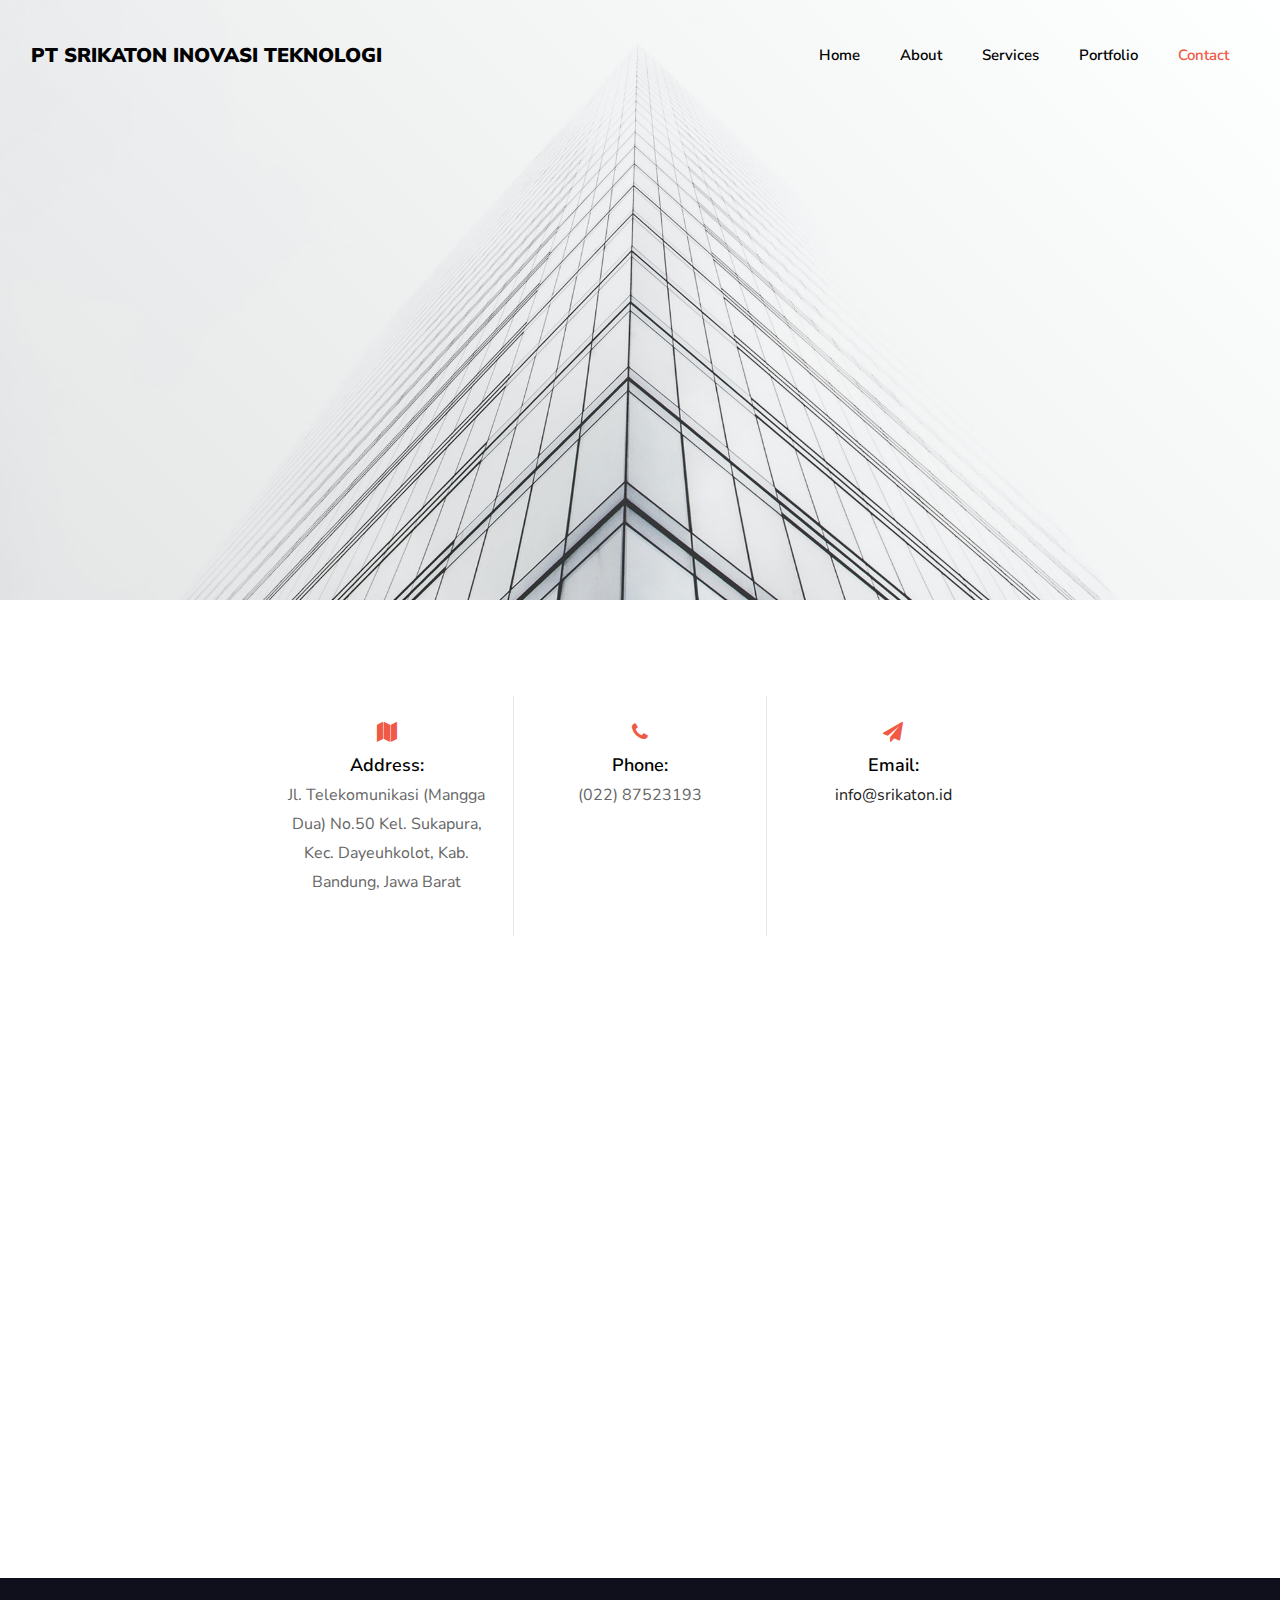
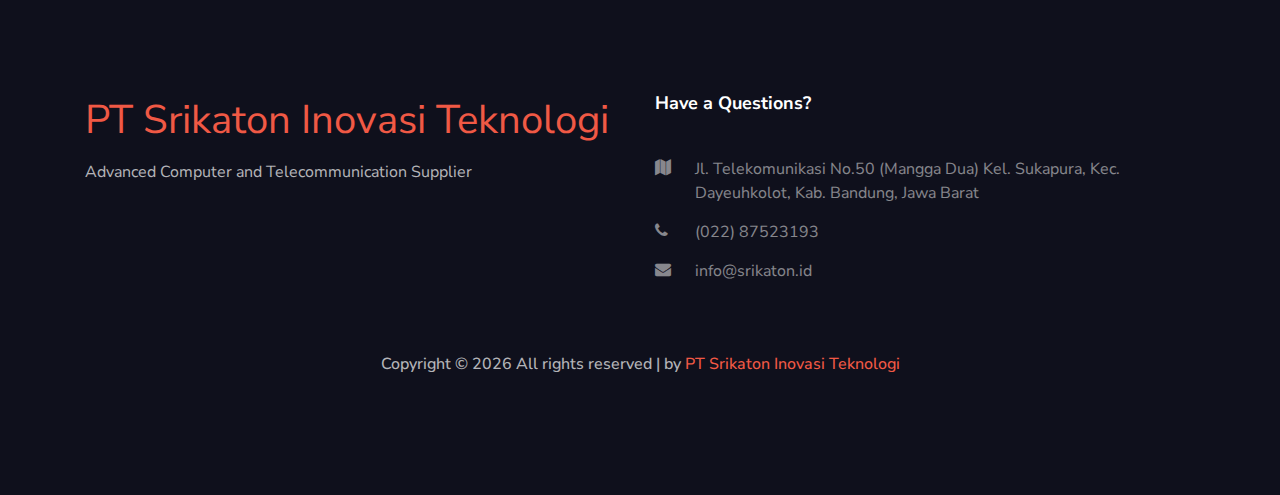
<file: contact.html>
<!DOCTYPE html>
<html lang="en">
  <head>
    <title>PT SRIKATON INOVASI TEKNOLOGI</title>
    <meta charset="utf-8" />
    <meta
      name="viewport"
      content="width=device-width, initial-scale=1, shrink-to-fit=no"
    />

    <link
      href="https://fonts.googleapis.com/css?family=Nunito+Sans:200,300,400,600,700,800,900&display=swap"
      rel="stylesheet"
    />

    <link
      rel="stylesheet"
      href="https://stackpath.bootstrapcdn.com/font-awesome/4.7.0/css/font-awesome.min.css"
    />

    <link rel="stylesheet" href="css/animate.css" />

    <link rel="stylesheet" href="css/owl.carousel.min.css" />
    <link rel="stylesheet" href="css/owl.theme.default.min.css" />
    <link rel="stylesheet" href="css/magnific-popup.css" />

    <link rel="stylesheet" href="css/flaticon.css" />
    <link rel="stylesheet" href="css/style.css" />
  </head>
  <body>
    <!-- NAV -->
    <nav
      class="navbar navbar-expand-lg navbar-dark ftco_navbar bg-dark ftco-navbar-light"
      id="ftco-navbar"
    >
      <div class="container-fluid">
        <a class="navbar-brand" href="index.html"
          >PT SRIKATON INOVASI TEKNOLOGI</a
        >
        <button
          class="navbar-toggler"
          type="button"
          data-toggle="collapse"
          data-target="#ftco-nav"
          aria-controls="ftco-nav"
          aria-expanded="false"
          aria-label="Toggle navigation"
        >
          <span class="oi oi-menu"></span> Menu
        </button>

        <div class="collapse navbar-collapse" id="ftco-nav">
          <ul class="navbar-nav ml-auto">
            <li class="nav-item">
              <a href="index.html" class="nav-link">Home</a>
            </li>
            <li class="nav-item">
              <a href="about.html" class="nav-link">About</a>
            </li>
            <li class="nav-item">
              <a href="services.html" class="nav-link">Services</a>
            </li>
            <li class="nav-item">
              <a href="project.html" class="nav-link">Portfolio</a>
            </li>
            <li class="nav-item active">
              <a href="contact.html" class="nav-link">Contact</a>
            </li>
          </ul>
        </div>
      </div>
    </nav>
    <!-- END nav -->

    <!-- TITLE -->
    <section
      class="hero-wrap hero-wrap-2"
      style="background-image: url('images/bg_2.jpg')"
      data-stellar-background-ratio="0.5"
    >
      <div class="overlay"></div>
      <div class="container">
        <div
          class="row no-gutters slider-text js-fullheight align-items-center"
        >
          <div class="col-md-9 ftco-animate pb-5">
            <p class="breadcrumbs">
              <span class="mr-2"
                ><a href="index.html"
                  >Home <i class="fa fa-chevron-right"></i></a
              ></span>
              <span>Contact us <i class="fa fa-chevron-right"></i></span>
            </p>
            <h1 class="mb-3 bread">Contact us</h1>
          </div>
        </div>
      </div>
    </section>

    <section class="ftco-section contact-section">
      <div class="container">
        <div class="row d-flex mb-5 contact-info justify-content-center">
          <div class="col-md-8">
            <div class="row mb-5">
              <div class="col-md-4 text-center py-4">
                <div class="icon">
                  <span class="fa fa-map"></span>
                </div>
                <p>
                  <span>Address:</span>
                  Jl. Telekomunikasi (Mangga Dua) No.50 Kel. Sukapura, Kec.
                  Dayeuhkolot, Kab. Bandung, Jawa Barat
                </p>
              </div>
              <div class="col-md-4 text-center border-height py-4">
                <div class="icon">
                  <span class="fa fa-phone"></span>
                </div>
                <p>
                  <span>Phone:</span>
                  (022) 87523193
                </p>
              </div>
              <div class="col-md-4 text-center py-4">
                <div class="icon">
                  <span class="fa fa-paper-plane"></span>
                </div>
                <p>
                  <span>Email:</span>
                  <a href="mailto:info@srikaton.id">info@srikaton.id</a>
                </p>
              </div>
            </div>
          </div>
        </div>
        <div class="row justify-content-center">
          <iframe
            src="https://www.google.com/maps/embed?pb=!1m14!1m8!1m3!1d7920.641753325589!2d107.6321743!3d-6.9714191!3m2!1i1024!2i768!4f13.1!3m3!1m2!1s0x2e68e9b2735a485f%3A0x27f2e3d7328faa85!2sJl.%20Telekomunikasi%20No.50%2C%20Sukapura%2C%20Kec.%20Dayeuhkolot%2C%20Bandung%2C%20Jawa%20Barat%2040267!5e0!3m2!1sid!2sid!4v1598506160427!5m2!1sid!2sid"
            width="800"
            height="450"
            frameborder="0"
            style="border: 0"
            allowfullscreen=""
            aria-hidden="false"
            tabindex="0"
          ></iframe>
        </div>
      </div>
    </section>

    <footer class="ftco-footer ftco-section">
      <div class="container">
        <div class="row mb-5">
          <div class="col-md">
            <div class="ftco-footer-widget mb-4">
              <h1 class="ftco-heading-2 text-primary">
                PT Srikaton Inovasi Teknologi
              </h1>
              <p>Advanced Computer and Telecommunication Supplier</p>
              <!-- <ul class="ftco-footer-social list-unstyled mt-5">
                    <li class="ftco-animate">
                      <a href="#"><span class="fa fa-twitter"></span></a>
                    </li>
                    <li class="ftco-animate">
                      <a href="#"><span class="fa fa-facebook"></span></a>
                    </li>
                    <li class="ftco-animate">
                      <a href="#"><span class="fa fa-instagram"></span></a>
                    </li>
                  </ul> -->
            </div>
          </div>

          <div class="col-md">
            <div class="ftco-footer-widget mb-4">
              <h2 class="ftco-heading-2">Have a Questions?</h2>
              <div class="block-23 mb-3">
                <ul>
                  <li>
                    <span class="icon fa fa-map"></span
                    ><span class="text"
                      >Jl. Telekomunikasi No.50 (Mangga Dua) Kel. Sukapura, Kec.
                      Dayeuhkolot, Kab. Bandung, Jawa Barat</span
                    >
                  </li>
                  <li>
                    <span class="icon fa fa-phone"></span>
                    <span class="text">(022) 87523193</span>
                  </li>
                  <li>
                    <span class="icon fa fa-envelope pr-4"></span>
                    <span class="text"
                      ><a href="mailto:info@srikaton.id"
                        >info@srikaton.id</a
                      ></span
                    >
                  </li>
                </ul>
              </div>
            </div>
          </div>
        </div>
        <div class="row">
          <div class="col-md-12 text-center">
            <p class="h6">
              Copyright &copy;
              <script>
                document.write(new Date().getFullYear());
              </script>
              All rights reserved |
              <i class="icon-heart color-danger" aria-hidden="true"></i> by
              <a href="https://colorlib.com" target="_blank"
                >PT Srikaton Inovasi Teknologi</a
              >
            </p>
          </div>
        </div>
      </div>
    </footer>

    <!-- loader -->
    <div id="ftco-loader" class="show fullscreen">
      <svg class="circular" width="48px" height="48px">
        <circle
          class="path-bg"
          cx="24"
          cy="24"
          r="22"
          fill="none"
          stroke-width="4"
          stroke="#eeeeee"
        />
        <circle
          class="path"
          cx="24"
          cy="24"
          r="22"
          fill="none"
          stroke-width="4"
          stroke-miterlimit="10"
          stroke="#F96D00"
        />
      </svg>
    </div>

    <script src="js/jquery.min.js"></script>
    <script src="js/jquery-migrate-3.0.1.min.js"></script>
    <script src="js/popper.min.js"></script>
    <script src="js/bootstrap.min.js"></script>
    <script src="js/jquery.easing.1.3.js"></script>
    <script src="js/jquery.waypoints.min.js"></script>
    <script src="js/jquery.stellar.min.js"></script>
    <script src="js/owl.carousel.min.js"></script>
    <script src="js/jquery.magnific-popup.min.js"></script>
    <script src="js/jquery.animateNumber.min.js"></script>
    <script src="js/scrollax.min.js"></script>
    <script src="js/main.js"></script>
  </body>
</html>
</file>
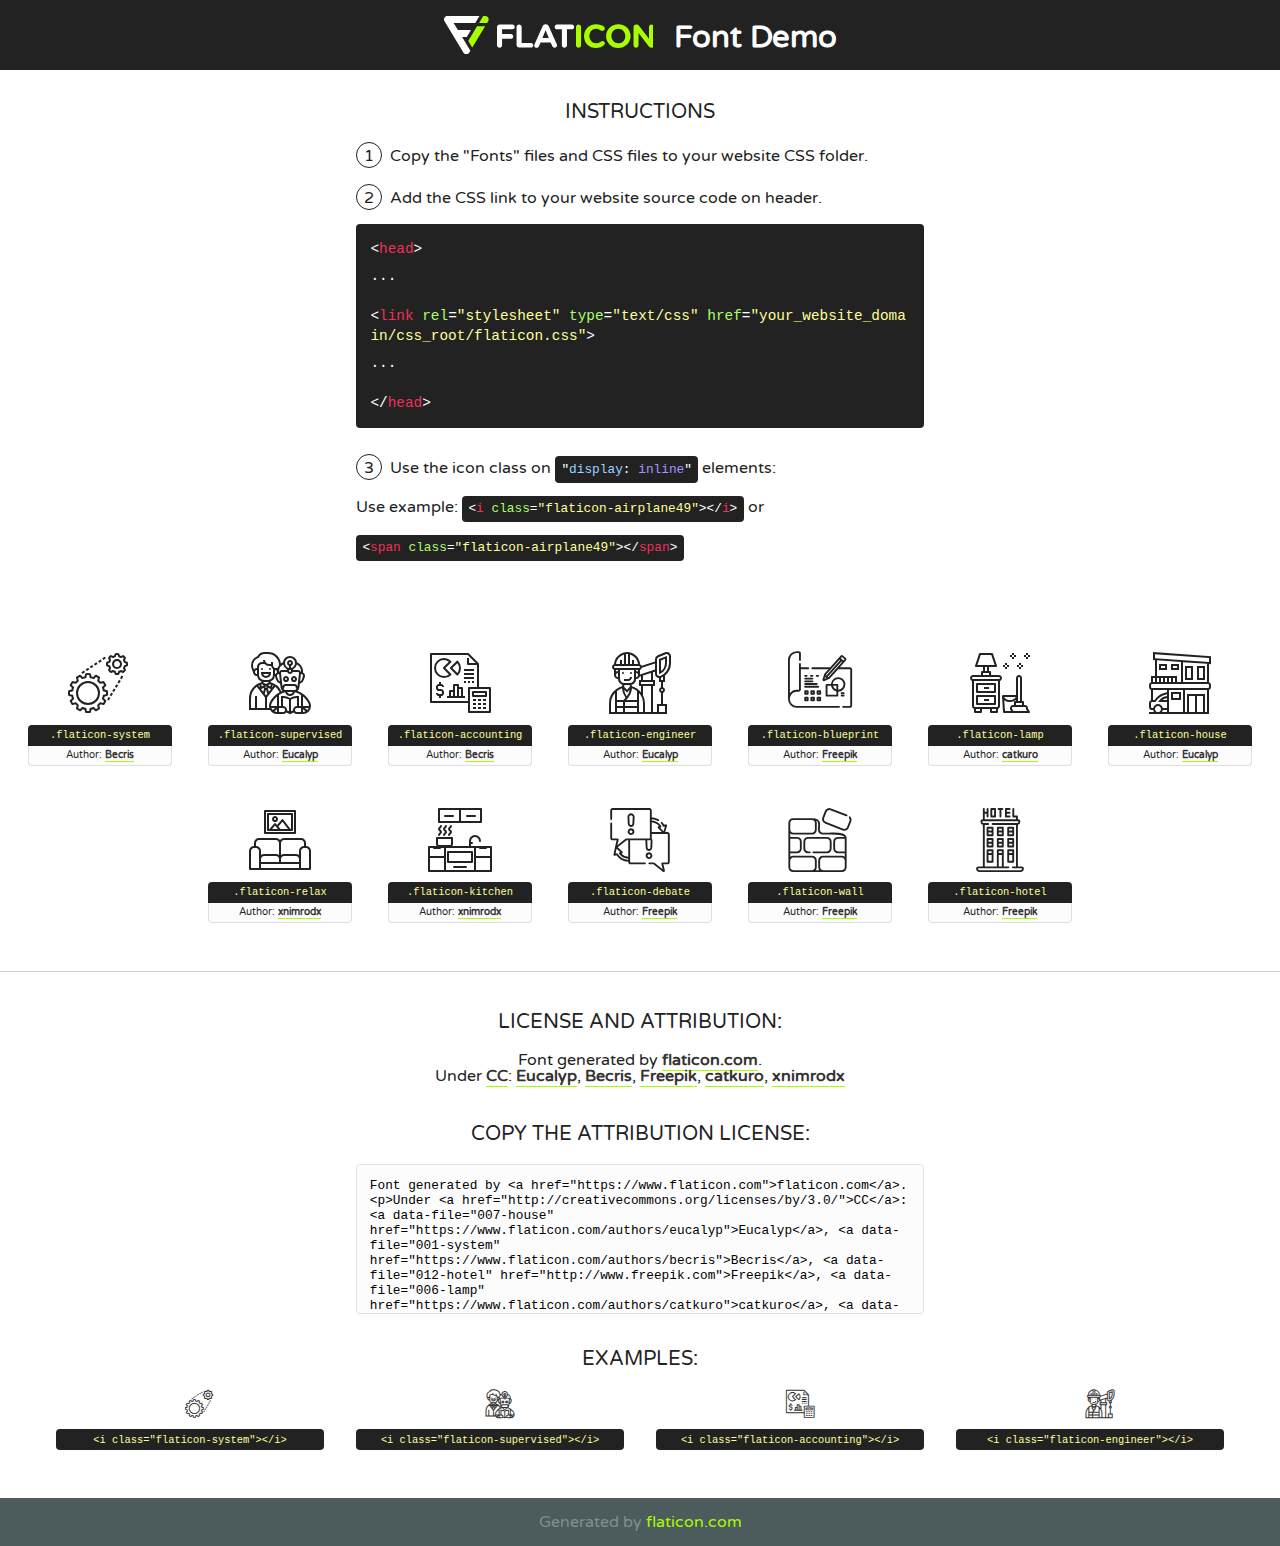
<file: fonts/flaticon/font/flaticon.html>
<!DOCTYPE html>
<!--
  Flaticon icon font: Flaticon
  Creation date: 15/07/2020 11:15
-->
<html>
<!DOCTYPE html>
<html>

<head>
    <title>Flaticon WebFont</title>
    <link href="http://fonts.googleapis.com/css?family=Varela+Round" rel="stylesheet" type="text/css" />
    <link rel="stylesheet" type="text/css" href="flaticon.css">
    <meta charset="UTF-8">
    <style>
    html, body, div, span, applet, object, iframe,
    h1, h2, h3, h4, h5, h6, p, blockquote, pre,
    a, abbr, acronym, address, big, cite, code,
    del, dfn, em, img, ins, kbd, q, s, samp,
    small, strike, strong, sub, sup, tt, var,
    b, u, i, center,
    dl, dt, dd, ol, ul, li,
    fieldset, form, label, legend,
    table, caption, tbody, tfoot, thead, tr, th, td,
    article, aside, canvas, details, embed, 
    figure, figcaption, footer, header, hgroup, 
    menu, nav, output, ruby, section, summary,
    time, mark, audio, video {
        margin: 0;
        padding: 0;
        border: 0;
        font-size: 100%;
        font: inherit;
        vertical-align: baseline;
    }
    /* HTML5 display-role reset for older browsers */
    article, aside, details, figcaption, figure, 
    footer, header, hgroup, menu, nav, section {
        display: block;
    }
    body {
        line-height: 1;
    }
    ol, ul {
        list-style: none;
    }
    blockquote, q {
        quotes: none;
    }
    blockquote:before, blockquote:after,
    q:before, q:after {
        content: '';
        content: none;
    }
    table {
        border-collapse: collapse;
        border-spacing: 0;
    }
    body {
        font-family: 'Varela Round', Helvetica, Arial, sans-serif;
        font-size: 16px;
        color: #222;
    }
    a {
        color: #333;
        border-bottom: 1px solid #a9fd00;
        font-weight: bold;
        text-decoration: none;
    }
    * {
        -moz-box-sizing: border-box;
        -webkit-box-sizing: border-box;
        box-sizing: border-box;
        margin: 0;
        padding: 0;
    }
    [class^="flaticon-"]:before, [class*=" flaticon-"]:before, [class^="flaticon-"]:after, [class*=" flaticon-"]:after {
        font-family: Flaticon;
        font-size: 30px;
        font-style: normal;
        margin-left: 20px;
        color: #333;
    }
    .wrapper {
        max-width: 600px;
        margin: auto;
        padding: 0 1em;
    }
    .title {
        font-size: 1.25em;
        text-align: center;
        margin-bottom: 1em;
        text-transform: uppercase;
    }
    header {
        text-align: center;
        background-color: #222;
        color: #fff;
        padding: 1em;
    }
    header .logo {
        width: 210px;
        height: 38px;
        display: inline-block;
        vertical-align: middle;
        margin-right: 1em;
        border: none;
    }
    header strong {
        font-size: 1.95em;
        font-weight: bold;
        vertical-align: middle;
        margin-top: 5px;
        display: inline-block;
    }
    .demo {
        margin: 2em auto;
        line-height: 1.25em;
    }
    .demo ul li {
        margin-bottom: 1em;
    }
    .demo ul li .num {
        color: #222;
        border-radius: 20px;
        display: inline-block;
        width: 26px;
        padding: 3px;
        height: 26px;
        text-align: center;
        margin-right: 0.5em;
        border: 1px solid #222;
    }
    .demo ul li code {
        background-color: #222;
        border-radius: 4px;
        padding: 0.25em 0.5em;
        display: inline-block;
        color: #fff;
        font-family: Consolas,Monaco,Lucida Console,Liberation Mono,DejaVu Sans Mono,Bitstream Vera Sans Mono,Courier New, monospace;
        font-weight: lighter;
        margin-top: 1em;
        font-size: 0.8em;
        word-break: break-all;
    }
    .demo ul li code.big {
        padding: 1em;
        font-size: 0.9em;
    }
    .demo ul li code .red {
        color: #EF3159;
    }
    .demo ul li code .green {
        color: #ACFF65;
    }
    .demo ul li code .yellow {
        color: #FFFF99;
    }
    .demo ul li code .blue {
        color: #99D3FF;
    }
    .demo ul li code .purple {
        color: #A295FF;
    }
    .demo ul li code .dots {
        margin-top: 0.5em;
        display: block;
    }
    #glyphs {
        border-bottom: 1px solid #ccc;
        padding: 2em 0;
        text-align: center;
    }
    .glyph {
        display: inline-block;
        width: 9em;
        margin: 1em;
        text-align: center;
        vertical-align: top;
        background: #FFF;
    }
    .glyph .glyph-icon {
        padding: 10px;
        display: block;
        font-family:"Flaticon";
        font-size: 64px;
        line-height: 1;
    }
    .glyph .glyph-icon:before {
        font-size: 64px;
        color: #222;
        margin-left: 0;
    }
    .class-name {
        font-size: 0.65em;
        background-color: #222;
        color: #fff;
        border-radius: 4px 4px 0 0;
        padding: 0.5em;
        color: #FFFF99;
        font-family: Consolas,Monaco,Lucida Console,Liberation Mono,DejaVu Sans Mono,Bitstream Vera Sans Mono,Courier New, monospace;
    }
    .author-name {
        font-size: 0.6em;
        background-color: #fcfcfd;
        border: 1px solid #DEDEE4;
        border-top: 0;
        border-radius: 0 0 4px 4px;
        padding: 0.5em;
    }
    .class-name:last-child {
        font-size: 10px;
        color:#888;
    }
    .class-name:last-child a {
        font-size: 10px;
        color:#555;
    }
    .class-name:last-child a:hover {
        color:#a9fd00;
    }
    .glyph > input {
        display: block;
        width: 100px;
        margin: 5px auto;
        text-align: center;
        font-size: 12px;
        cursor: text;
    }
    .glyph > input.icon-input {
        font-family:"Flaticon";
        font-size: 16px;
        margin-bottom: 10px;
    }
    .attribution .title {
        margin-top: 2em;
    }
    .attribution textarea {
        background-color: #fcfcfd;
        padding: 1em;
        border: none;
        box-shadow: none;
        border: 1px solid #DEDEE4;
        border-radius: 4px;
        resize: none;
        width: 100%;
        height: 150px;
        font-size: 0.8em;
        font-family: Consolas,Monaco,Lucida Console,Liberation Mono,DejaVu Sans Mono,Bitstream Vera Sans Mono,Courier New, monospace;
        -webkit-appearance: none;
    }
    .iconsuse {
        margin: 2em auto;
        text-align: center;
        max-width: 1200px;
    }
    .iconsuse:after {
        content: '';
        display: table;
        clear: both;
    }
    .iconsuse .image {
        float: left;
        width: 25%;
        padding: 0 1em;
    }
    .iconsuse .image p {
        margin-bottom: 1em;
    }
    .iconsuse .image span {
        display: block;
        font-size: 0.65em;
        background-color: #222;
        color: #fff;
        border-radius: 4px;
        padding: 0.5em;
        color: #FFFF99;
        margin-top: 1em;
        font-family: Consolas,Monaco,Lucida Console,Liberation Mono,DejaVu Sans Mono,Bitstream Vera Sans Mono,Courier New, monospace;
    }
    #footer {
        text-align: center;
        background-color: #4C5B5C;
        color: #7c9192;
        padding: 1em;
    }
    #footer a {
        border: none;
        color: #a9fd00;
        font-weight: normal;
    }
    @media (max-width: 960px) {
        .iconsuse .image {
            width: 50%;
        }
    }
    @media (max-width: 560px) {
        .iconsuse .image {
            width: 100%;
        }
    }
    </style>
</head>

<body class="characters-off">

    <header>
        <a href="https://www.flaticon.com" target="_blank" class="logo">
            <svg version="1.1" xmlns="http://www.w3.org/2000/svg" xmlns:xlink="http://www.w3.org/1999/xlink" xmlns:a="http://ns.adobe.com/AdobeSVGViewerExtensions/3.0/" viewBox="0 0 560.875 102.036" enable-background="new 0 0 560.875 102.036" xml:space="preserve">
                <defs>
                </defs>
                <g>
                    <g class="letters">
                        <path fill="#ffffff" d="M141.596,29.675c0-3.777,2.985-6.767,6.764-6.767h34.438c3.426,0,6.15,2.728,6.15,6.15
                        c0,3.43-2.724,6.149-6.15,6.149h-27.674v13.091h23.719c3.429,0,6.151,2.724,6.151,6.15c0,3.43-2.723,6.149-6.151,6.149h-23.719
                        v17.574c0,3.773-2.986,6.761-6.764,6.761c-3.779,0-6.764-2.989-6.764-6.761V29.675z"></path>
                        <path fill="#ffffff" d="M193.844,29.149c0-3.781,2.985-6.767,6.764-6.767c3.776,0,6.763,2.985,6.763,6.767v42.957h25.039
                        c3.426,0,6.149,2.726,6.149,6.153c0,3.425-2.723,6.15-6.149,6.15h-31.802c-3.779,0-6.764-2.986-6.764-6.768V29.149z"></path>
                        <path fill="#ffffff" d="M241.891,75.71l21.438-48.407c1.492-3.341,4.215-5.357,7.906-5.357h0.792
                        c3.686,0,6.323,2.017,7.815,5.357l21.439,48.407c0.436,0.967,0.701,1.845,0.701,2.723c0,3.602-2.809,6.501-6.414,6.501
                        c-3.161,0-5.269-1.845-6.499-4.655l-4.132-9.661h-27.059l-4.301,10.102c-1.144,2.631-3.426,4.214-6.237,4.214
                        c-3.517,0-6.24-2.81-6.24-6.325C241.1,77.64,241.451,76.677,241.891,75.71z M279.932,58.666l-8.521-20.297l-8.526,20.297H279.932
                        z"></path>
                        <path fill="#ffffff" d="M314.864,35.387H301.86c-3.429,0-6.239-2.813-6.239-6.238c0-3.429,2.811-6.24,6.239-6.24h39.533
                        c3.426,0,6.237,2.811,6.237,6.24c0,3.425-2.811,6.238-6.237,6.238h-13.001v42.785c0,3.773-2.99,6.761-6.764,6.761
                        c-3.779,0-6.764-2.989-6.764-6.761V35.387z"></path>
                        <path fill="#A9FD00" d="M352.615,29.149c0-3.781,2.985-6.767,6.767-6.767c3.774,0,6.761,2.985,6.761,6.767v49.024
                        c0,3.773-2.987,6.761-6.761,6.761c-3.781,0-6.767-2.989-6.767-6.761V29.149z"></path>
                        <path fill="#A9FD00" d="M374.132,53.836v-0.179c0-17.481,13.178-31.801,32.065-31.801c9.22,0,15.459,2.458,20.557,6.238
                        c1.402,1.054,2.637,2.985,2.637,5.357c0,3.692-2.985,6.59-6.681,6.59c-1.845,0-3.071-0.702-4.044-1.319
                        c-3.776-2.813-7.729-4.393-12.562-4.393c-10.364,0-17.831,8.611-17.831,19.154v0.173c0,10.542,7.291,19.329,17.831,19.329
                        c5.715,0,9.492-1.756,13.359-4.834c1.049-0.874,2.458-1.491,4.039-1.491c3.429,0,6.325,2.813,6.325,6.236
                        c0,2.106-1.056,3.78-2.282,4.834c-5.539,4.834-12.036,7.733-21.878,7.733C387.572,85.464,374.132,71.493,374.132,53.836z"></path>
                        <path fill="#A9FD00" d="M433.009,53.836v-0.179c0-17.481,13.79-31.801,32.766-31.801c18.981,0,32.592,14.143,32.592,31.628v0.173
                        c0,17.483-13.785,31.807-32.769,31.807C446.625,85.464,433.009,71.32,433.009,53.836z M484.224,53.836v-0.179
                        c0-10.539-7.725-19.326-18.626-19.326c-10.893,0-18.449,8.611-18.449,19.154v0.173c0,10.542,7.73,19.329,18.626,19.329
                        C476.676,72.986,484.224,64.378,484.224,53.836z"></path>
                        <path fill="#A9FD00" d="M506.233,29.321c0-3.774,2.99-6.763,6.767-6.763h1.401c3.252,0,5.183,1.583,7.029,3.953l26.093,34.265
                        V29.059c0-3.692,2.99-6.677,6.681-6.677c3.683,0,6.671,2.985,6.671,6.677v48.934c0,3.78-2.987,6.765-6.764,6.765h-0.436
                        c-3.257,0-5.188-1.581-7.034-3.953l-27.056-35.492v32.944c0,3.687-2.985,6.676-6.678,6.676c-3.683,0-6.673-2.989-6.673-6.676
                        V29.321z"></path>
                    </g>
                    <g class="insignia">
                        <path fill="#ffffff" d="M48.372,56.137h12.517l11.156-18.537H37.186L25.688,18.539h57.825L94.668,0H9.271
                        C5.925,0,2.842,1.801,1.198,4.716c-1.644,2.907-1.593,6.482,0.134,9.343l50.38,83.501c1.678,2.781,4.689,4.476,7.938,4.476
                        c3.246,0,6.257-1.695,7.935-4.476l2.898-4.804L48.372,56.137z"></path>
                        <g class="i">
                            <path fill="#A9FD00" d="M93.575,18.539h0.031v0.004l21.652,0.004l2.705-4.488c1.727-2.861,1.778-6.436,0.133-9.343
                            C116.454,1.801,113.371,0,110.026,0h-5.294L93.575,18.539z"></path>
                            <polygon fill="#A9FD00" points="88.291,27.356 64.725,66.486 75.519,84.404 109.942,27.356"></polygon>
                        </g>
                    </g>
                </g>
            </svg>
        </a>
        <strong>Font Demo</strong>
    </header>


    <section class="demo wrapper">

        <p class="title">Instructions</p>

        <ul>
            <li>
                <span class="num">1</span>Copy the "Fonts" files and CSS files to your website CSS folder.
            </li>
            <li>
                <span class="num">2</span>Add the CSS link to your website source code on header.
                <code class="big">
                    &lt;<span class="red">head</span>&gt;
                    <br/><span class="dots">...</span>
                    <br/>&lt;<span class="red">link</span> <span class="green">rel</span>=<span class="yellow">"stylesheet"</span> <span class="green">type</span>=<span class="yellow">"text/css"</span> <span class="green">href</span>=<span class="yellow">"your_website_domain/css_root/flaticon.css"</span>&gt;
                    <br/><span class="dots">...</span>
                    <br/>&lt;/<span class="red">head</span>&gt;
                </code>
            </li>

            <li>
                <p>
                    <span class="num">3</span>Use the icon class on <code>"<span class="blue">display</span>:<span class="purple"> inline</span>"</code> elements:
                    <br />
                    Use example: <code>&lt;<span class="red">i</span> <span class="green">class</span>=<span class="yellow">&quot;flaticon-airplane49&quot;</span>&gt;&lt;/<span class="red">i</span>&gt;</code> or <code>&lt;<span class="red">span</span> <span class="green">class</span>=<span class="yellow">&quot;flaticon-airplane49&quot;</span>&gt;&lt;/<span class="red">span</span>&gt;</code>
            </li>
        </ul>

    </section>




   <section id="glyphs">          
    
      
        <div class="glyph"><div class="glyph-icon flaticon-system"></div>
            <div class="class-name">.flaticon-system</div>
            <div class="author-name">Author: <a data-file="001-system" href="https://www.flaticon.com/authors/becris">Becris</a> </div> 
        </div>        
        
        <div class="glyph"><div class="glyph-icon flaticon-supervised"></div>
            <div class="class-name">.flaticon-supervised</div>
            <div class="author-name">Author: <a data-file="002-supervised" href="https://www.flaticon.com/authors/eucalyp">Eucalyp</a> </div> 
        </div>        
        
        <div class="glyph"><div class="glyph-icon flaticon-accounting"></div>
            <div class="class-name">.flaticon-accounting</div>
            <div class="author-name">Author: <a data-file="003-accounting" href="https://www.flaticon.com/authors/becris">Becris</a> </div> 
        </div>        
        
        <div class="glyph"><div class="glyph-icon flaticon-engineer"></div>
            <div class="class-name">.flaticon-engineer</div>
            <div class="author-name">Author: <a data-file="004-engineer" href="https://www.flaticon.com/authors/eucalyp">Eucalyp</a> </div> 
        </div>        
        
        <div class="glyph"><div class="glyph-icon flaticon-blueprint"></div>
            <div class="class-name">.flaticon-blueprint</div>
            <div class="author-name">Author: <a data-file="005-blueprint" href="http://www.freepik.com">Freepik</a> </div> 
        </div>        
        
        <div class="glyph"><div class="glyph-icon flaticon-lamp"></div>
            <div class="class-name">.flaticon-lamp</div>
            <div class="author-name">Author: <a data-file="006-lamp" href="https://www.flaticon.com/authors/catkuro">catkuro</a> </div> 
        </div>        
        
        <div class="glyph"><div class="glyph-icon flaticon-house"></div>
            <div class="class-name">.flaticon-house</div>
            <div class="author-name">Author: <a data-file="007-house" href="https://www.flaticon.com/authors/eucalyp">Eucalyp</a> </div> 
        </div>        
        
        <div class="glyph"><div class="glyph-icon flaticon-relax"></div>
            <div class="class-name">.flaticon-relax</div>
            <div class="author-name">Author: <a data-file="008-relax" href="https://www.flaticon.com/authors/xnimrodx">xnimrodx</a> </div> 
        </div>        
        
        <div class="glyph"><div class="glyph-icon flaticon-kitchen"></div>
            <div class="class-name">.flaticon-kitchen</div>
            <div class="author-name">Author: <a data-file="009-kitchen" href="https://www.flaticon.com/authors/xnimrodx">xnimrodx</a> </div> 
        </div>        
        
        <div class="glyph"><div class="glyph-icon flaticon-debate"></div>
            <div class="class-name">.flaticon-debate</div>
            <div class="author-name">Author: <a data-file="010-debate" href="http://www.freepik.com">Freepik</a> </div> 
        </div>        
        
        <div class="glyph"><div class="glyph-icon flaticon-wall"></div>
            <div class="class-name">.flaticon-wall</div>
            <div class="author-name">Author: <a data-file="011-wall" href="http://www.freepik.com">Freepik</a> </div> 
        </div>        
        
        <div class="glyph"><div class="glyph-icon flaticon-hotel"></div>
            <div class="class-name">.flaticon-hotel</div>
            <div class="author-name">Author: <a data-file="012-hotel" href="http://www.freepik.com">Freepik</a> </div> 
        </div>        
        

    </section>



    <section class="attribution wrapper"   style="text-align:center;">

      <div class="title">License and attribution:</div><div class="attrDiv">Font generated by <a href="https://www.flaticon.com">flaticon.com</a>. <div><p>Under <a href="http://creativecommons.org/licenses/by/3.0/">CC</a>: <a data-file="007-house" href="https://www.flaticon.com/authors/eucalyp">Eucalyp</a>, <a data-file="001-system" href="https://www.flaticon.com/authors/becris">Becris</a>, <a data-file="012-hotel" href="http://www.freepik.com">Freepik</a>, <a data-file="006-lamp" href="https://www.flaticon.com/authors/catkuro">catkuro</a>, <a data-file="009-kitchen" href="https://www.flaticon.com/authors/xnimrodx">xnimrodx</a></p>  </div>
      </div>
      <div class="title">Copy the Attribution License:</div>

    <textarea onclick="this.focus();this.select();">Font generated by &lt;a href=&quot;https://www.flaticon.com&quot;&gt;flaticon.com&lt;/a&gt;. <p>Under <a href="http://creativecommons.org/licenses/by/3.0/">CC</a>: <a data-file="007-house" href="https://www.flaticon.com/authors/eucalyp">Eucalyp</a>, <a data-file="001-system" href="https://www.flaticon.com/authors/becris">Becris</a>, <a data-file="012-hotel" href="http://www.freepik.com">Freepik</a>, <a data-file="006-lamp" href="https://www.flaticon.com/authors/catkuro">catkuro</a>, <a data-file="009-kitchen" href="https://www.flaticon.com/authors/xnimrodx">xnimrodx</a></p>  
     </textarea>

    </section>

    <section class="iconsuse">

          <div class="title">Examples:</div>            
             
            <div class="image">
                <p>
                    <i class="glyph-icon flaticon-system"></i> 
                    <span>&lt;i class=&quot;flaticon-system&quot;&gt;&lt;/i&gt;</span>
                </p>
            </div>
            
            <div class="image">
                <p>
                    <i class="glyph-icon flaticon-supervised"></i> 
                    <span>&lt;i class=&quot;flaticon-supervised&quot;&gt;&lt;/i&gt;</span>
                </p>
            </div>
            
            <div class="image">
                <p>
                    <i class="glyph-icon flaticon-accounting"></i> 
                    <span>&lt;i class=&quot;flaticon-accounting&quot;&gt;&lt;/i&gt;</span>
                </p>
            </div>
            
            <div class="image">
                <p>
                    <i class="glyph-icon flaticon-engineer"></i> 
                    <span>&lt;i class=&quot;flaticon-engineer&quot;&gt;&lt;/i&gt;</span>
                </p>
            </div>
                       
        </div>
                            
    </section>

<div id="footer">
    <div>Generated by <a href="https://www.flaticon.com">flaticon.com</a>
    </div>
</div>



</body>
</html>
</file>
<file: css/flaticon.css>
/*
  	Flaticon icon font: Flaticon
  	Creation date: 04/01/2019 13:45
  	*/


@font-face {
  font-family: "Flaticon";
  src: url("../fonts/flaticon/font/Flaticon.eot");
  src: url("../fonts/flaticon/font/Flaticon.eot?#iefix") format("embedded-opentype"),
       url("../fonts/flaticon/font/Flaticon.woff") format("woff"),
       url("../fonts/flaticon/font/Flaticon.ttf") format("truetype"),
       url("../fonts/flaticon/font/Flaticon.svg#Flaticon") format("svg");
  font-weight: normal;
  font-style: normal;
}

@media screen and (-webkit-min-device-pixel-ratio:0) {
  @font-face {
    font-family: "Flaticon";
    src: url("../fonts/flaticon/font/Flaticon.svg#Flaticon") format("svg");
  }
}

[class^="flaticon-"]:before, [class*=" flaticon-"]:before,
[class^="flaticon-"]:after, [class*=" flaticon-"]:after {   
  font-family: Flaticon;
  font-style: normal;
  font-weight: normal;
  font-variant: normal;
  text-transform: none;
  line-height: 1;

  /* Better Font Rendering =========== */
  -webkit-font-smoothing: antialiased;
  -moz-osx-font-smoothing: grayscale;
}

.flaticon-system:before { content: "\f100"; }
.flaticon-supervised:before { content: "\f101"; }
.flaticon-accounting:before { content: "\f102"; }
.flaticon-engineer:before { content: "\f103"; }
.flaticon-blueprint:before { content: "\f104"; }
.flaticon-lamp:before { content: "\f105"; }
.flaticon-house:before { content: "\f106"; }
.flaticon-relax:before { content: "\f107"; }
.flaticon-kitchen:before { content: "\f108"; }
.flaticon-debate:before { content: "\f109"; }
.flaticon-wall:before { content: "\f10a"; }
.flaticon-hotel:before { content: "\f10b"; }
</file>
<file: fonts/flaticon/font/flaticon.css>
/*
  	Flaticon icon font: Flaticon
  	Creation date: 15/07/2020 11:15
  	*/

@font-face {
  font-family: "Flaticon";
  src: url("./Flaticon.eot");
  src: url("./Flaticon.eot?#iefix") format("embedded-opentype"),
       url("./Flaticon.woff2") format("woff2"),
       url("./Flaticon.woff") format("woff"),
       url("./Flaticon.ttf") format("truetype"),
       url("./Flaticon.svg#Flaticon") format("svg");
  font-weight: normal;
  font-style: normal;
}

@media screen and (-webkit-min-device-pixel-ratio:0) {
  @font-face {
    font-family: "Flaticon";
    src: url("./Flaticon.svg#Flaticon") format("svg");
  }
}

[class^="flaticon-"]:before, [class*=" flaticon-"]:before,
[class^="flaticon-"]:after, [class*=" flaticon-"]:after {   
  font-family: Flaticon;
        font-size: 20px;
font-style: normal;
margin-left: 20px;
}

.flaticon-system:before { content: "\f100"; }
.flaticon-supervised:before { content: "\f101"; }
.flaticon-accounting:before { content: "\f102"; }
.flaticon-engineer:before { content: "\f103"; }
.flaticon-blueprint:before { content: "\f104"; }
.flaticon-lamp:before { content: "\f105"; }
.flaticon-house:before { content: "\f106"; }
.flaticon-relax:before { content: "\f107"; }
.flaticon-kitchen:before { content: "\f108"; }
.flaticon-debate:before { content: "\f109"; }
.flaticon-wall:before { content: "\f10a"; }
.flaticon-hotel:before { content: "\f10b"; }
</file>
